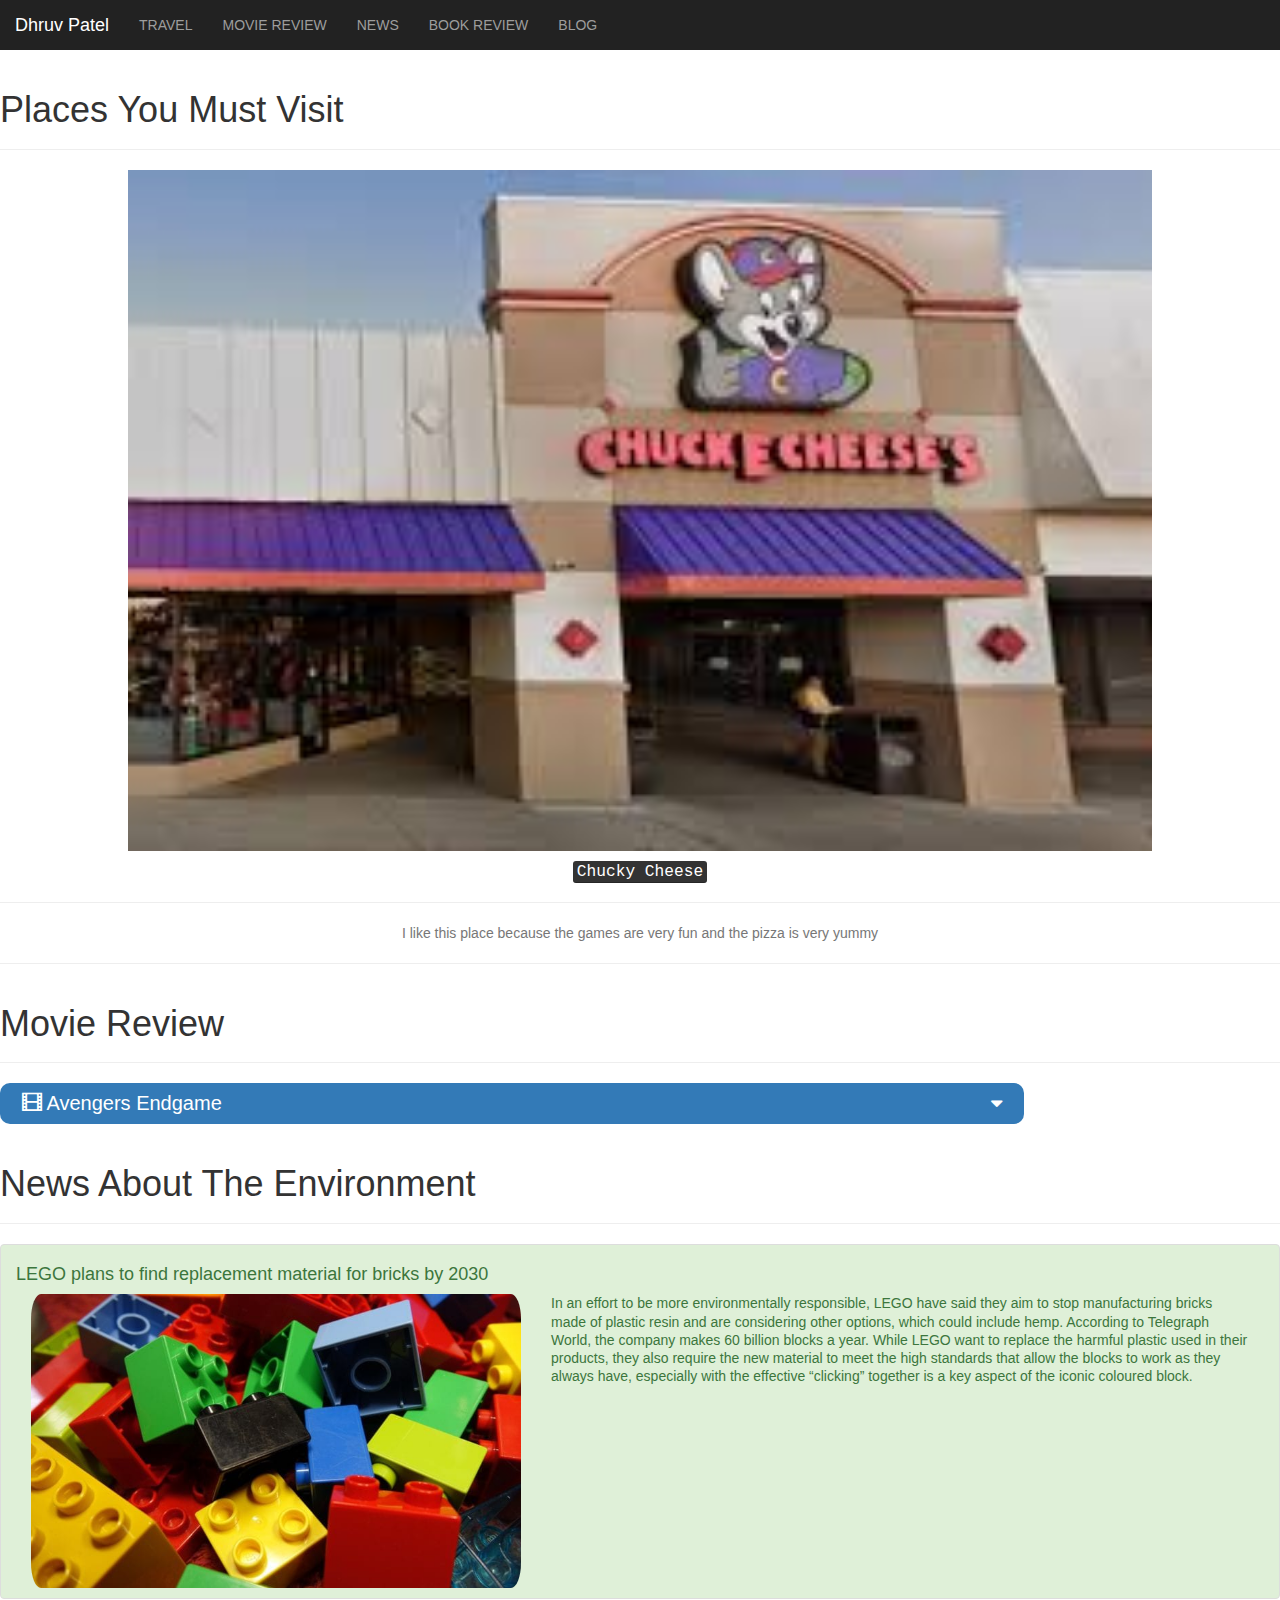
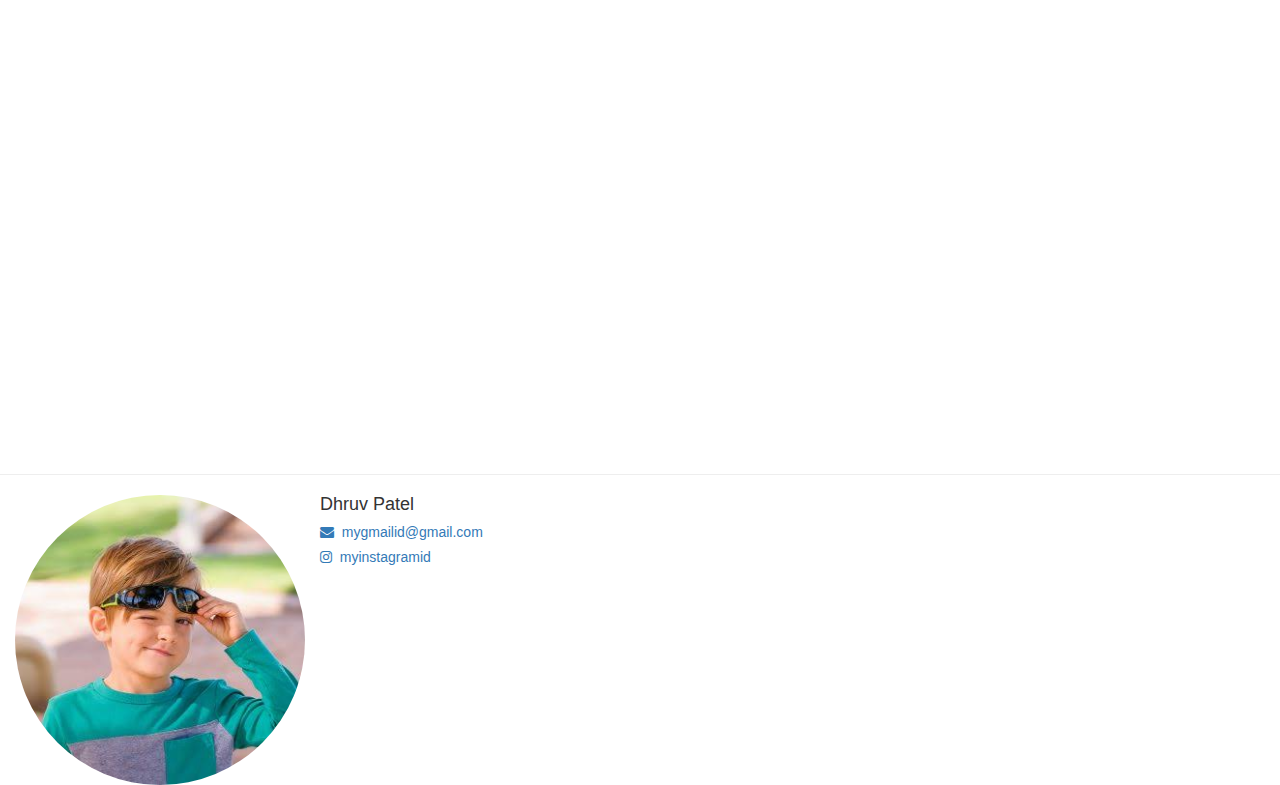
<file: index.html>
<!DOCTYPE html>
<html>
<head>
	<title>Blog</title>
<meta name="viewport" content="width=device-width, initial-scale=1">

<link rel="stylesheet" href="https://maxcdn.bootstrapcdn.com/bootstrap/3.4.0/css/bootstrap.min.css">

<script src="https://ajax.googleapis.com/ajax/libs/jquery/3.4.1/jquery.min.js"></script>

<script src="https://maxcdn.bootstrapcdn.com/bootstrap/3.4.0/js/bootstrap.min.js"></script>

<link rel="stylesheet" href="https://cdnjs.cloudflare.com/ajax/libs/font-awesome/4.7.0/css/font-awesome.min.css">

<link rel="stylesheet" href="style.css">

</head>

<body>

<nav class="navbar-inverse" style="position:sticky;top:0;z-index:99999">

    <div class="navbar-header">
      <button type="button" class="navbar-toggle" data-toggle="collapse" data-target="#myNavbar">
        <span class="icon-bar"></span>
        <span class="icon-bar"></span>
        <span class="icon-bar"></span>                        
      </button>
      <a class="navbar-brand" href="#">Dhruv Patel</a>
    </div>
    
    <div class="collapse navbar-collapse" id="myNavbar">
      <ul class="nav navbar-nav">
        <li><a href="#travel">TRAVEL</a></li>
        <li><a href="#movie">MOVIE REVIEW</a></li>
        <li><a href="#news">NEWS</a></li>
        <li><a href="#book">BOOK REVIEW</a></li>
        <li><a href="#blog">BLOG</a></li>
      </ul>
    </div>

</nav>
  
<!--
Start coding from here
-->
    <div class="page-header" id="travel">
    <h1 class="text-capitalize">Places you must visit</h1>
    </div>
    <center>
    <div>
        <img src="images.jpg" class="img-responsive" id="img1">
        <h4>
            <kbd>Chucky Cheese</kbd>
        </h4>
        <hr>
        <p class="text-muted">
            I like this place because the games are very fun and the pizza is very yummy
        </p>
        </div>
        <hr>
    </center>
    
    <div class="page-header" id="movie">
    <h1 class="text-capitalize">Movie review</h1>
    </div>
    
    <div class="bg-primary" id="movieHeader" data-toggle="collapse" data-target="#avengers_endgame" > 
    <span class="glyphicon glyphicon-film"></span>
        Avengers Endgame
        <i class="fa fa-sort-desc"></i>
    </div>
    <div id="avengers_endgame" class="collapse">
    <div>
        <img src="movie1.jpeg" class="img-responsive">
        </div>
        <div>
        <h4>I like the movie.It was very nice
            <span class="glyphicon glyphicon-star"></span>
            <span class="glyphicon glyphicon-star"></span>
            <span class="glyphicon glyphicon-star"></span>
            <span class="glyphicon glyphicon-star"></span>
            </h4>
        </div>
    </div>
    
    <div class="page-header" id="news">
    <h1 class="text-capitalize">News about the environment</h1>
    </div>
    <ul class="list-group">
    <li class="list-group-item list-group-item-success col-lg-12 col-md-12 col-sm-12 col-xs-12">
    <h4>LEGO plans to find replacement material for bricks by 2030</h4> 
        <img src="e1.jpeg" class="img-responsive col-lg-5 col-md-5 col-sm-5 col-xs-12" id="lego">
        <p class="list-group-item-text col-lg-7 col-md-7 col-sm-7 col-xs-12">In an effort to be more environmentally responsible, LEGO have said they aim to stop manufacturing bricks made of plastic resin and are considering other options, which could include hemp. According to Telegraph World, the company makes 60 billion blocks a year. While LEGO want to replace the harmful plastic used in their products, they also require the new material to meet the high standards that allow the blocks to work as they always have, especially with the effective “clicking” together is a key aspect of the iconic coloured block.</p>
    </li>
    </ul>
    
    
    
    
    
    
    
    
    
    
    
    
    
    
    
    
   <br> 
  <section id="contact">
    <iframe src="https://www.google.com/maps/embed?pb=!1m14!1m8!1m3!1d15078.353856082635!2d72.8906491!3d19.1257017!3m2!1i1024!2i768!4f13.1!3m3!1m2!1s0x0%3A0xacf72f56793d190a!2sWHITEHAT%20EDUCATION%20TECHNOLOGY%20PVT%20LTD!5e0!3m2!1sen!2sin!4v1573468987088!5m2!1sen!2sin" height="450" frameborder="0"  allowfullscreen=""></iframe>

        <br>
      <hr>
      <img src="kid.jpeg" class="img-responsive img-circle col-lg-3 col-md-3 col-sm-3 col-xs-4">
      <h4>Dhruv Patel</h4>
        <div class="contact_1">

           <a href="mailto:my@gmail.com?Subject=Hi">
               <h5><i class="fa fa-envelope"></i>&nbsp;&nbsp;mygmailid@gmail.com</h5>
            </a> 

           <a href="#"> 
               <h5><i class="fa fa-instagram" ></i>&nbsp;&nbsp;myinstagramid</h5>
            </a> 
        </div>
</section>


</body>
</html>
</file>
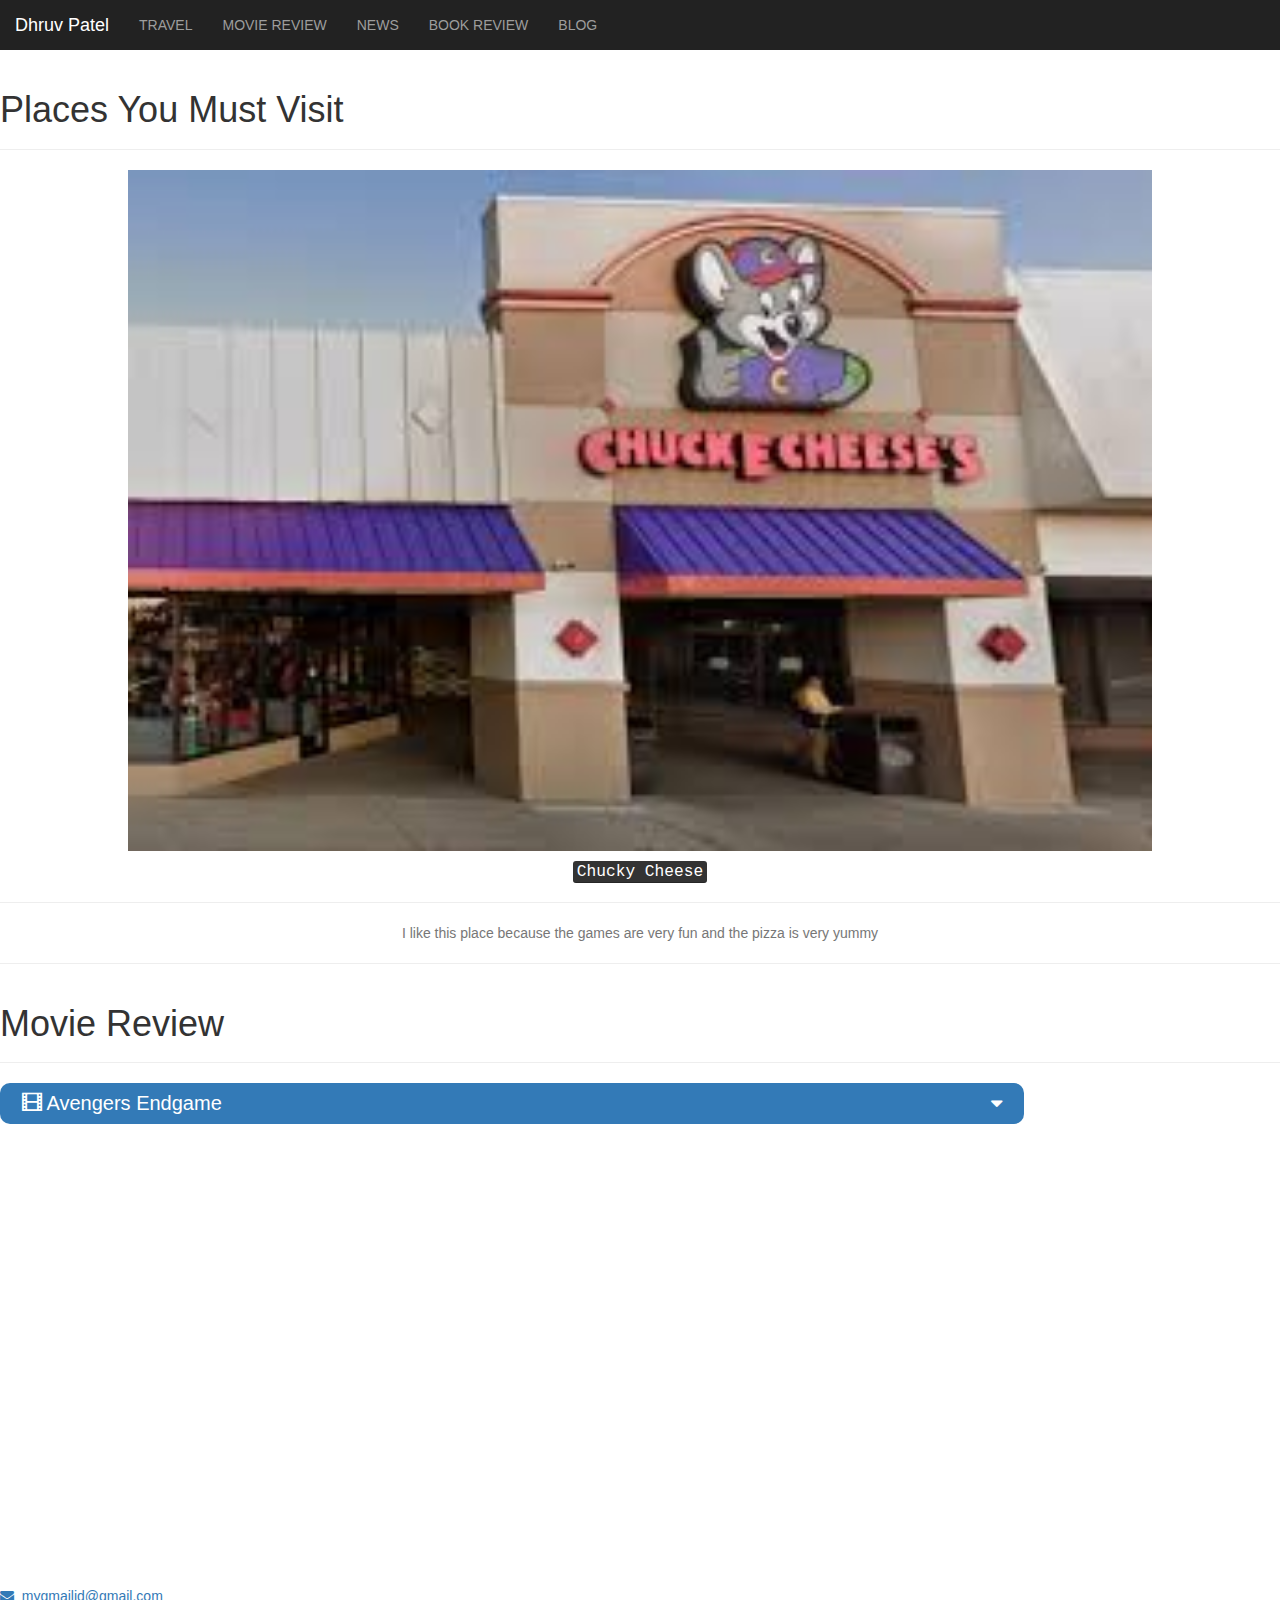
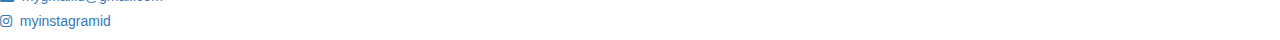
<file: ADV-C69-student/index.html>
<!DOCTYPE html>
<html>
<head>
	<title>Blog</title>
<meta name="viewport" content="width=device-width, initial-scale=1">

<link rel="stylesheet" href="https://maxcdn.bootstrapcdn.com/bootstrap/3.4.0/css/bootstrap.min.css">

<script src="https://ajax.googleapis.com/ajax/libs/jquery/3.4.1/jquery.min.js"></script>

<script src="https://maxcdn.bootstrapcdn.com/bootstrap/3.4.0/js/bootstrap.min.js"></script>

<link rel="stylesheet" href="https://cdnjs.cloudflare.com/ajax/libs/font-awesome/4.7.0/css/font-awesome.min.css">

<link rel="stylesheet" href="style.css">

</head>

<body>

<nav class="navbar-inverse" style="position:sticky;top:0;z-index:99999">

    <div class="navbar-header">
      <button type="button" class="navbar-toggle" data-toggle="collapse" data-target="#myNavbar">
        <span class="icon-bar"></span>
        <span class="icon-bar"></span>
        <span class="icon-bar"></span>                        
      </button>
      <a class="navbar-brand" href="#">Dhruv Patel</a>
    </div>
    
    <div class="collapse navbar-collapse" id="myNavbar">
      <ul class="nav navbar-nav">
        <li><a href="#travel">TRAVEL</a></li>
        <li><a href="#movie">MOVIE REVIEW</a></li>
        <li><a href="#news">NEWS</a></li>
        <li><a href="#book">BOOK REVIEW</a></li>
        <li><a href="#blog">BLOG</a></li>
      </ul>
    </div>

</nav>
  
<!--
Start coding from here
-->
    <div class="page-header" id="travel">
    <h1 class="text-capitalize">Places you must visit</h1>
    </div>
    <center>
    <div>
        <img src="images.jpg" class="img-responsive" id="img1">
        <h4>
            <kbd>Chucky Cheese</kbd>
        </h4>
        <hr>
        <p class="text-muted">
            I like this place because the games are very fun and the pizza is very yummy
        </p>
        </div>
        <hr>
    </center>
    
    <div class="page-header" id="movie">
    <h1 class="text-capitalize">Movie review</h1>
    </div>
    
    <div class="bg-primary" id="movieHeader" data-toggle="collapse" data-target="#avengers_endgame" > 
    <span class="glyphicon glyphicon-film"></span>
        Avengers Endgame
        <i class="fa fa-sort-desc"></i>
    </div>
    <div id="avengers_endgame" class="collapse">
    <div>
        <img src="movie1.jpeg" class="img-responsive">
        </div>
        <div>
        <h4>I like the movie.It was very nice
            <span class="glyphicon glyphicon-star"></span>
            <span class="glyphicon glyphicon-star"></span>
            <span class="glyphicon glyphicon-star"></span>
            <span class="glyphicon glyphicon-star"></span>
            </h4>
        </div>
    </div>
    
    
    
    
    
    
    
    
    
    
    
    
    
    
    
    
  <section id="contact">
    <iframe src="https://www.google.com/maps/embed?pb=!1m14!1m8!1m3!1d15078.353856082635!2d72.8906491!3d19.1257017!3m2!1i1024!2i768!4f13.1!3m3!1m2!1s0x0%3A0xacf72f56793d190a!2sWHITEHAT%20EDUCATION%20TECHNOLOGY%20PVT%20LTD!5e0!3m2!1sen!2sin!4v1573468987088!5m2!1sen!2sin" height="450" frameborder="0"  allowfullscreen=""></iframe>


        <div class="contact_1" >

           <a href="mailto:my@gmail.com?Subject=Hi">
               <h5><i class="fa fa-envelope"></i>&nbsp;&nbsp;mygmailid@gmail.com</h5>
            </a> 

           <a href="#"> 
               <h5><i class="fa fa-instagram" ></i>&nbsp;&nbsp;myinstagramid</h5>
            </a> 
        </div>
</section>


</body>
</html>
</file>
<file: style.css>
#contact iframe
{
    width: 100%;
}
.contact_1 h3
{
    display: inline;
}
.contact_1 a
{
    text-shadow: none;
}
 
input
{
    background: grey
}
#img1{
    width: 80%;
}
#movieHeader{
    font-size: 20px;
    padding: 6px 22px;
    border-radius: 10px;
    width: 80%;
    display: inline-block;
}
#movieHeader i{
    float: right;
}
#lego{
    border-radius: 25px;
}
</file>
<file: ADV-C69-student/style.css>
#contact iframe
{
    width: 100%;
}
.contact_1 h3
{
    display: inline;
}
.contact_1 a
{
    text-shadow: none;
}
 
input
{
    background: grey
}
#img1{
    width: 80%;
}
#movieHeader{
    font-size: 20px;
    padding: 6px 22px;
    border-radius: 10px;
    width: 80%;
    display: inline-block;
}
#movieHeader i{
    float: right;
}
</file>
